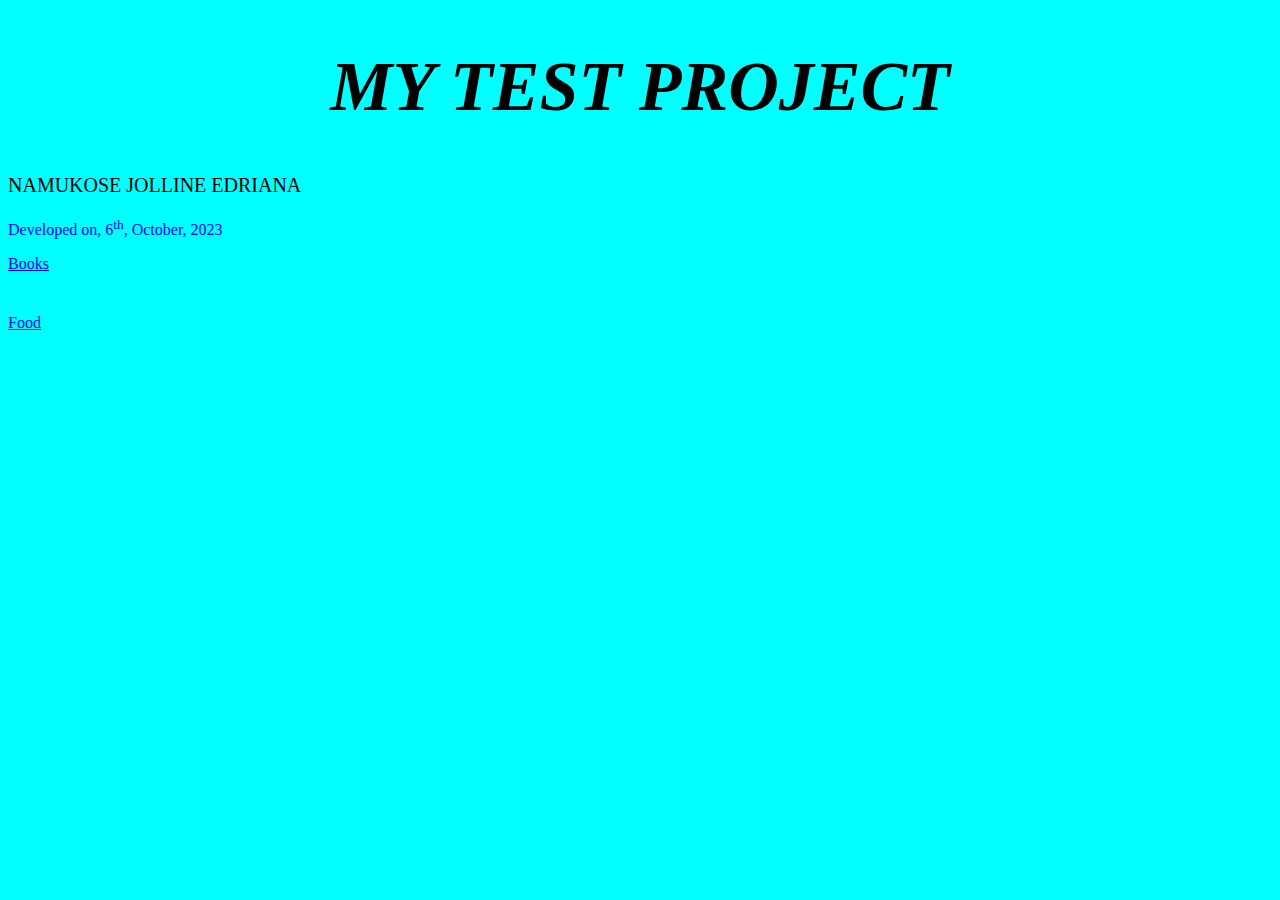
<file: EXAM/Test project/index.html>
<!DOCTYPE html>
<html lang="en">
<head>
    <meta charset="UTF-8">
    <meta name="viewport" content="width=device-width, initial-scale=1.0">
    
</head>
<h1 style="font-style: italic;text-align: center;font-size: 70px;"> MY TEST PROJECT</h1>
<p style="font-size: 20px; font-weight: 50px;">NAMUKOSE JOLLINE EDRIANA</p>
<p style="color: blue;">Developed on, 6<sup>th</sup>, October, 2023</p>
<body style="background-color: aqua;">
    <a href="./pages/bookInfo.html">Books</a>
    <pre> </pre>
    <a href="./pages/foodInfo.html">Food</a>

    
</body>
</html>
</file>
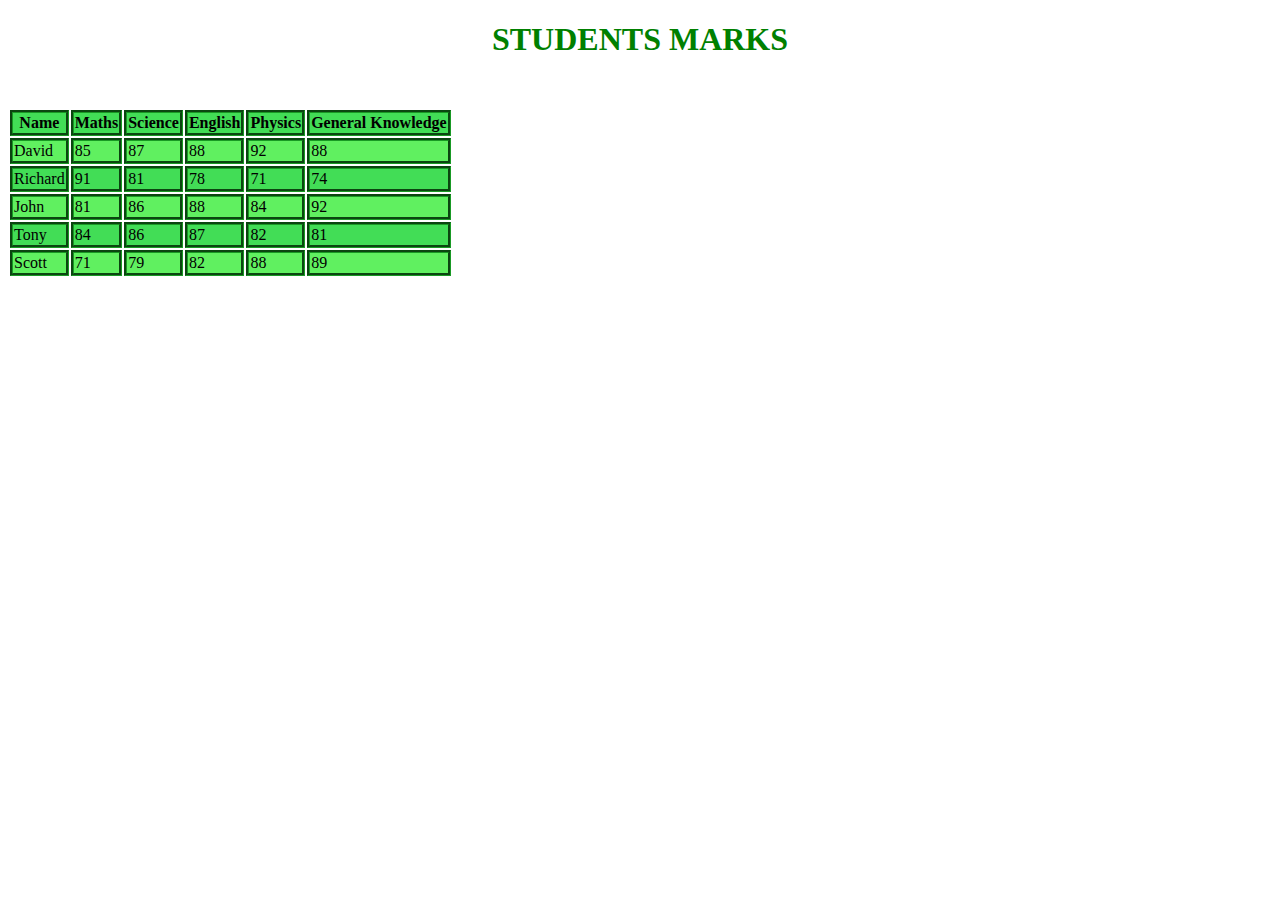
<file: EXAM/Question1/table.html>
<!DOCTYPE html>
<html lang="en">
<head>
    <meta charset="UTF-8">
    <meta name="viewport" content="width=device-width, initial-scale=1.0">
    <link rel="stylesheet" a href="./table.css">
</head>
<h1 style="color: green;text-align: center;"><b> STUDENTS MARKS</b></h1>
<pre>  </pre>

<body>
    <table>
        <tr>
            <th>Name</th>
            <th>Maths</th>
            <th>Science</th>
            <th>English</th>
            <th>Physics</th>
            <th>General Knowledge</th>
        </tr>
        <tr>
            <td>David</td>
            <td>85</td>
            <td>87</td>
            <td>88</td>
            <td>92</td>
            <td>88</td>
        </tr>
        <tr>
            <td>Richard</td>
            <td>91</td>
            <td>81</td>
            <td>78</td>
            <td>71</td>
            <td>74</td>
        </tr>
        <tr>
            <td>John</td>
            <td>81</td>
            <td>86</td>
            <td>88</td>
            <td>84</td>
            <td>92</td>
        </tr>
        <tr>
            <td>Tony</td>
            <td>84</td>
            <td>86</td>
            <td>87</td>
            <td>82</td>
            <td>81</td>
        </tr>
        <tr>
            <td>Scott</td>
            <td>71</td>
            <td>79</td>
            <td>82</td>
            <td>88</td>
            <td>89</td>
        </tr>
        
    </table>
    
</body>
</html>
</file>
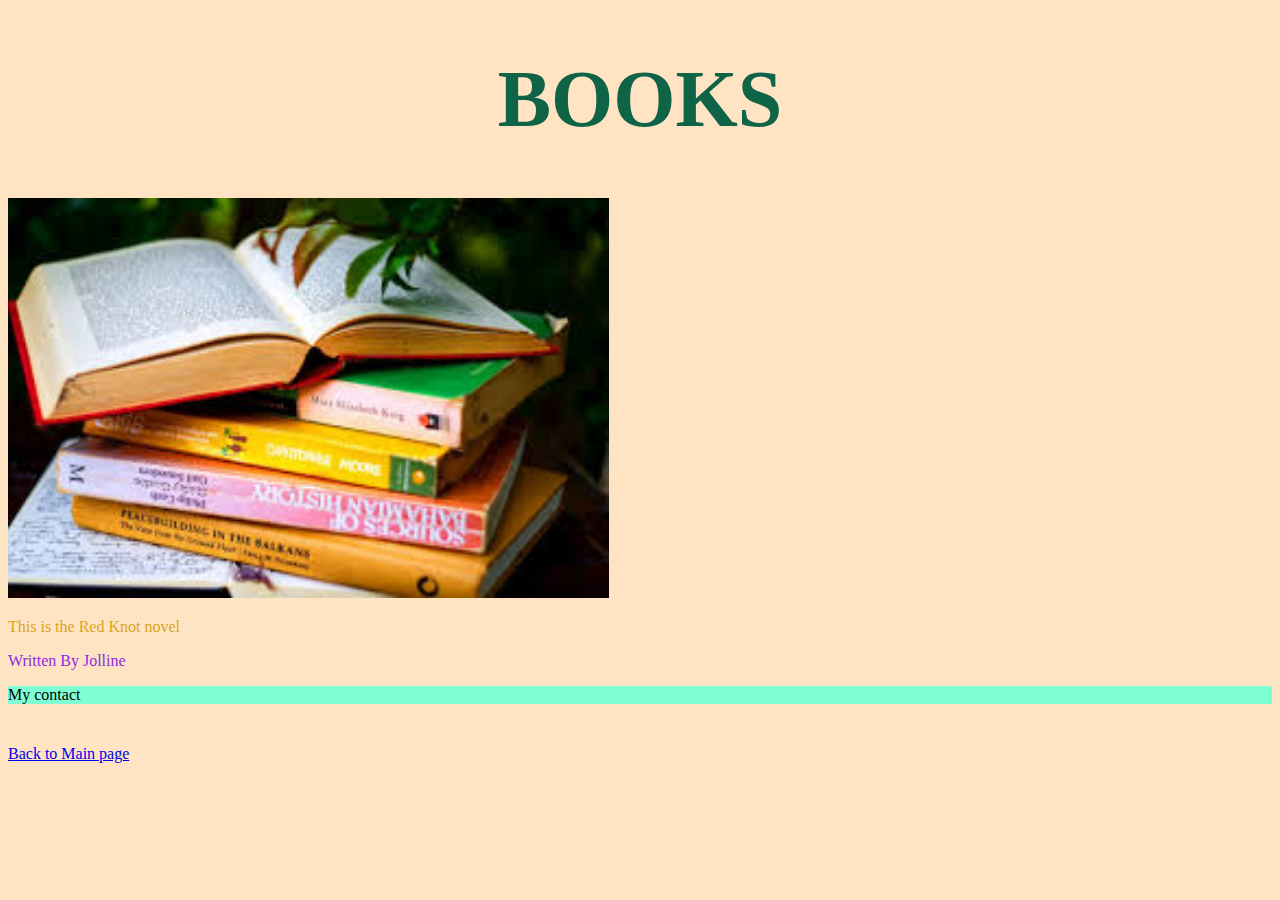
<file: EXAM/Test project/pages/bookInfo.html>
<!DOCTYPE html>
<html lang="en">
<head>
    <meta charset="UTF-8">
    <meta name="viewport" content="width=device-width, initial-scale=1.0">
    <link rel="stylesheet" a href="../styles/book.css">
</head>
<h1 style="font-size: 80px; text-align: center;color: rgb(15, 99, 71);">BOOKS</h1>
<body style="background-color: bisque;">

    <img height="400px" src="../images/books.jpeg">
    <p class="p1">This is the Red Knot novel</p>
    <p class="p2">Written By Jolline</p>
    <div id="my-number">My contact</div>
    <pre> </pre>
    <a href="../index.html">Back to Main page</a>


    
</body>
</html>
</file>
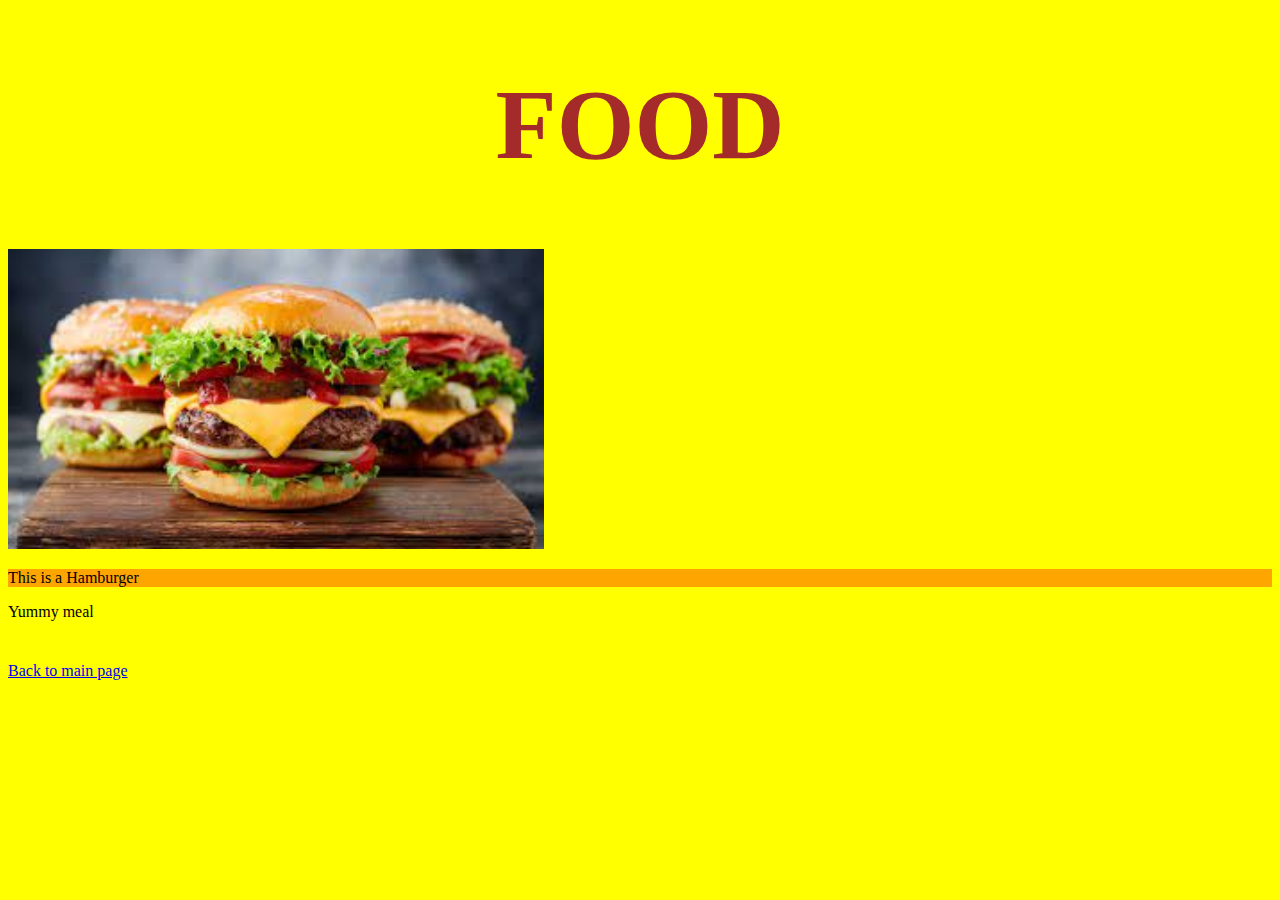
<file: EXAM/Test project/pages/foodInfo.html>
<!DOCTYPE html>
<html lang="en">
<head>
    <meta charset="UTF-8">
    <meta name="viewport" content="width=device-width, initial-scale=1.0">
    <link rel="stylesheet" a href="../styles/food.css">

</head>
<h1 style="font-size: 100px;text-align: center;color: brown;">FOOD</h1>
<body style="background-color: yellow;">
    <img height ="300px"src= "../images/food.jpeg">
    <p class="p1">This is a Hamburger</p>
    <div>Yummy meal</div>
    <pre> </pre>
    <a href="../index.html">Back to main page</a>
    
</body>
</html>
</file>
<file: EXAM/Question1/table.css>
th, td{
    border: 3px ;
    border-style: groove;
    border-color: rgb(25, 153, 36);
    
}
tr:nth-child(odd) {
    background-color: rgb(66, 221, 86);
  }
  tr:nth-child(even){
    background-color: rgb(96, 240, 96);
  }
</file>
<file: EXAM/Test project/styles/book.css>
.p1{
    color: goldenrod;
}
.p2{
    color: blueviolet;
}

#my-number{
    background-color: aquamarine;
}
</file>
<file: EXAM/Test project/styles/food.css>
body{
    background-color: yellow;
}
p{
    background-color: orange;
}
</file>
